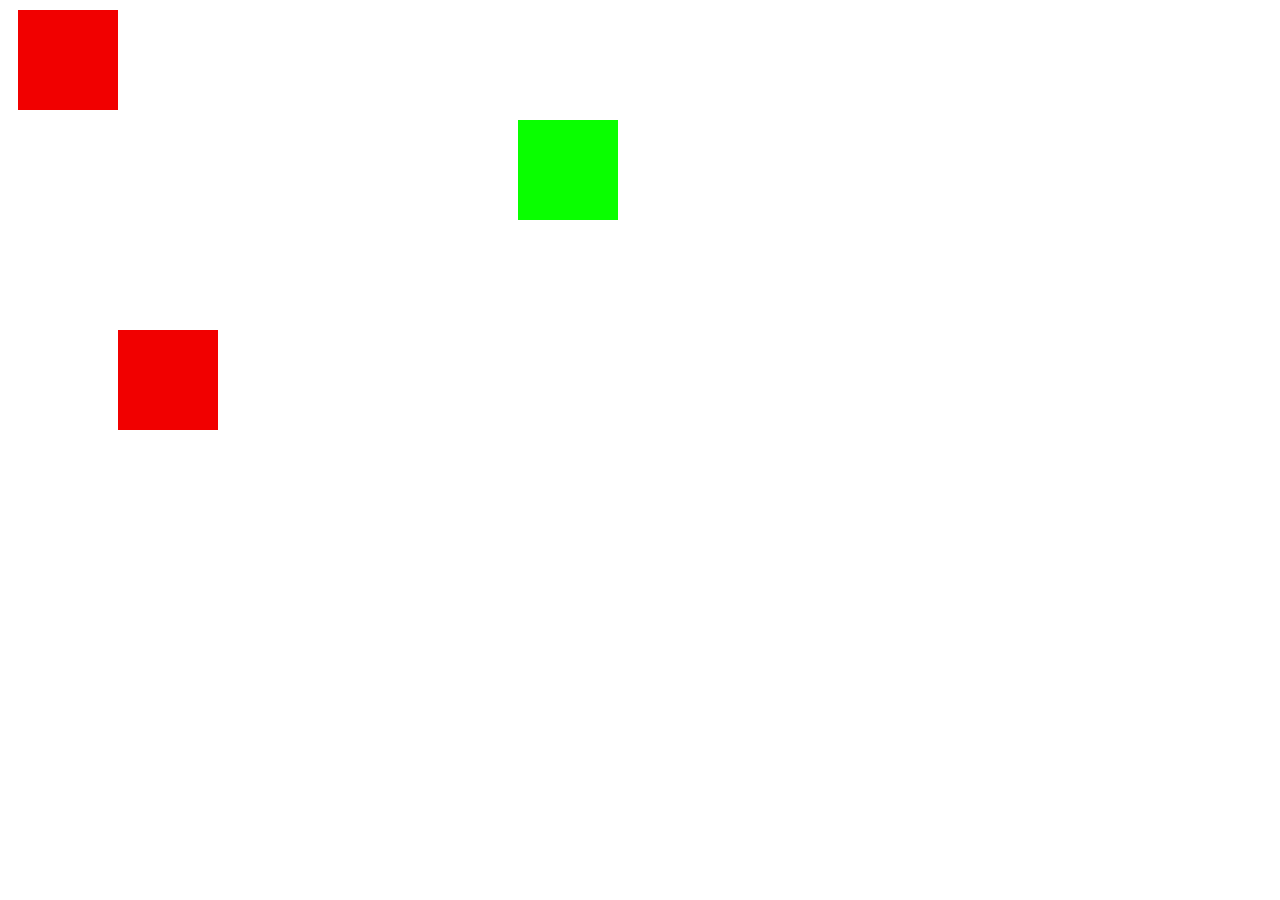
<file: index.html>
<!DOCTYPE html>
<html lang="en">
<head>
    <meta charset="UTF-8">
    <meta name="viewport" content="width=device-width, initial-scale=1.0">
    <title>Document</title>
    <link rel="stylesheet" href="./style.css">
</head>

<body>
    <div class="circle"></div>
    <div class="circle2"></div>
    <div class="circle3"></div>
    <h1>My name is Ruhul</h1>
    <h1> iam 20 years old</h1>
    <h1> iam a web developer</h1>
    <script src="https://cdnjs.cloudflare.com/ajax/libs/gsap/3.13.0/gsap.min.js"
        integrity="sha512-NcZdtrT77bJr4STcmsGAESr06BYGE8woZdSdEgqnpyqac7sugNO+Tr4bGwGF3MsnEkGKhU2KL2xh6Ec+BqsaHA=="
        crossorigin="anonymous" referrerpolicy="no-referrer"></script>
    <script src="./script.js"></script>
    
</body>
</html>
</file>
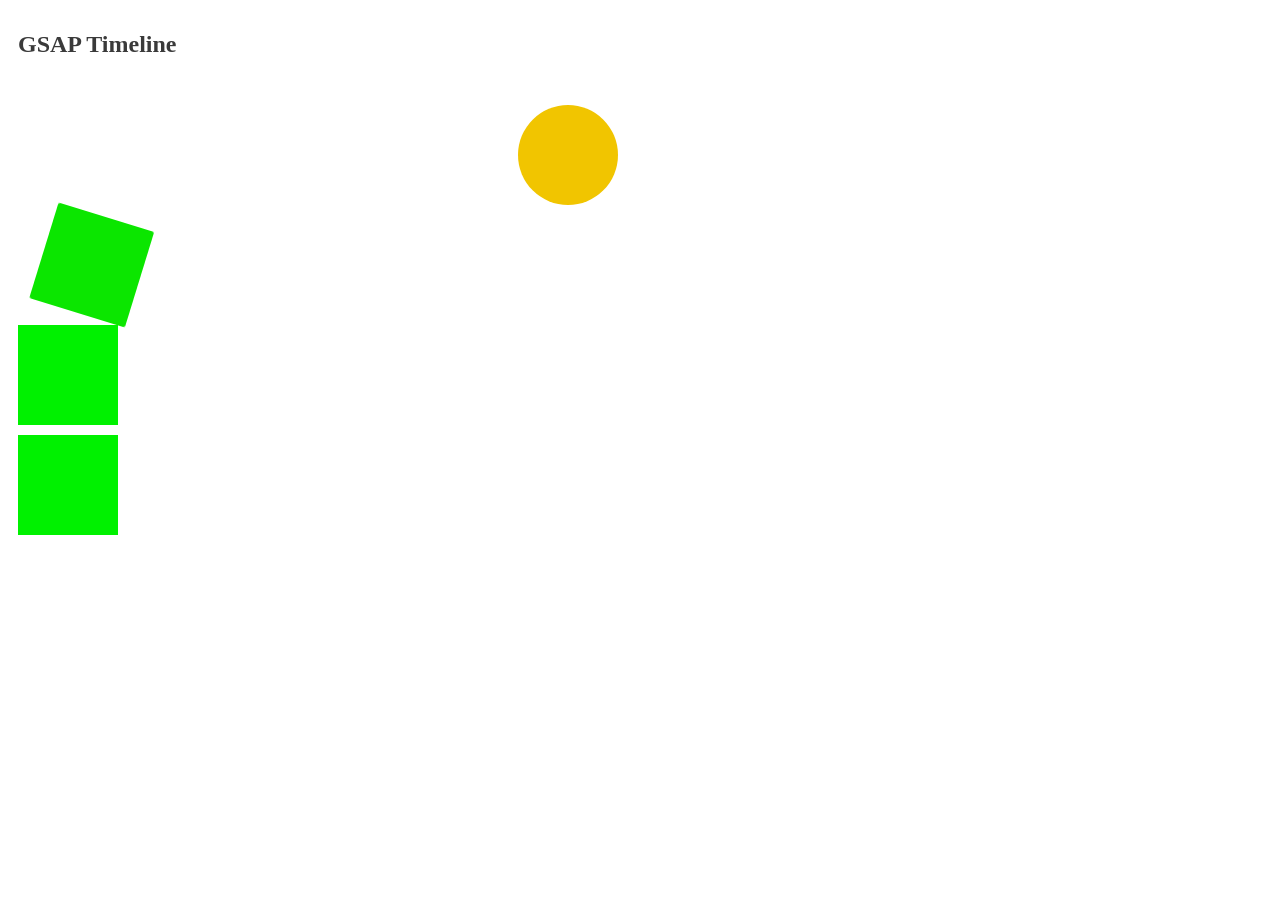
<file: timeline/index.html>
<!DOCTYPE html>
<html lang="en">

<head>
    <meta charset="UTF-8">
    <meta name="viewport" content="width=device-width, initial-scale=1.0">
    <title>Document</title>
    <link rel="stylesheet" href="./index.css">
</head>

<body>
    <nav>
        <h1>
            GSAP Timeline
        </h1>
            <p>Home</p>
            <p>About</p>
            <p>Contact</p>
            <p>Contact</p>
        </ul>
    </nav>
    <div class="box1"></div>
    <div class="box2"></div>
    <div class="box3"></div>
    <div class="box3"></div>
 

    <script src="https://cdnjs.cloudflare.com/ajax/libs/gsap/3.13.0/gsap.min.js"
        integrity="sha512-NcZdtrT77bJr4STcmsGAESr06BYGE8woZdSdEgqnpyqac7sugNO+Tr4bGwGF3MsnEkGKhU2KL2xh6Ec+BqsaHA=="
        crossorigin="anonymous" referrerpolicy="no-referrer"></script>
    <script src="./index.js"></script>

</body>

</html>
</file>
<file: style.css>
body {
    background-color: #ffffff;
}

.circle, .circle2, .circle3 {
    width: 100px;
    height: 100px; 
    background-color: #f10000;

    margin: 10px;
}
</file>
<file: timeline/index.css>
nav{
    display: flex;
    justify-content: space-between;
    align-items: center;
    padding: 10px;
    
}
nav ul{
    display: flex;
    justify-content: space-between;
    align-items: center;
    padding: 10px;
}

.box1,
.box2,
.box3 {
    width: 100px;
    height: 100px;
    background-color: #00f100;

    margin: 10px;
}
</file>
